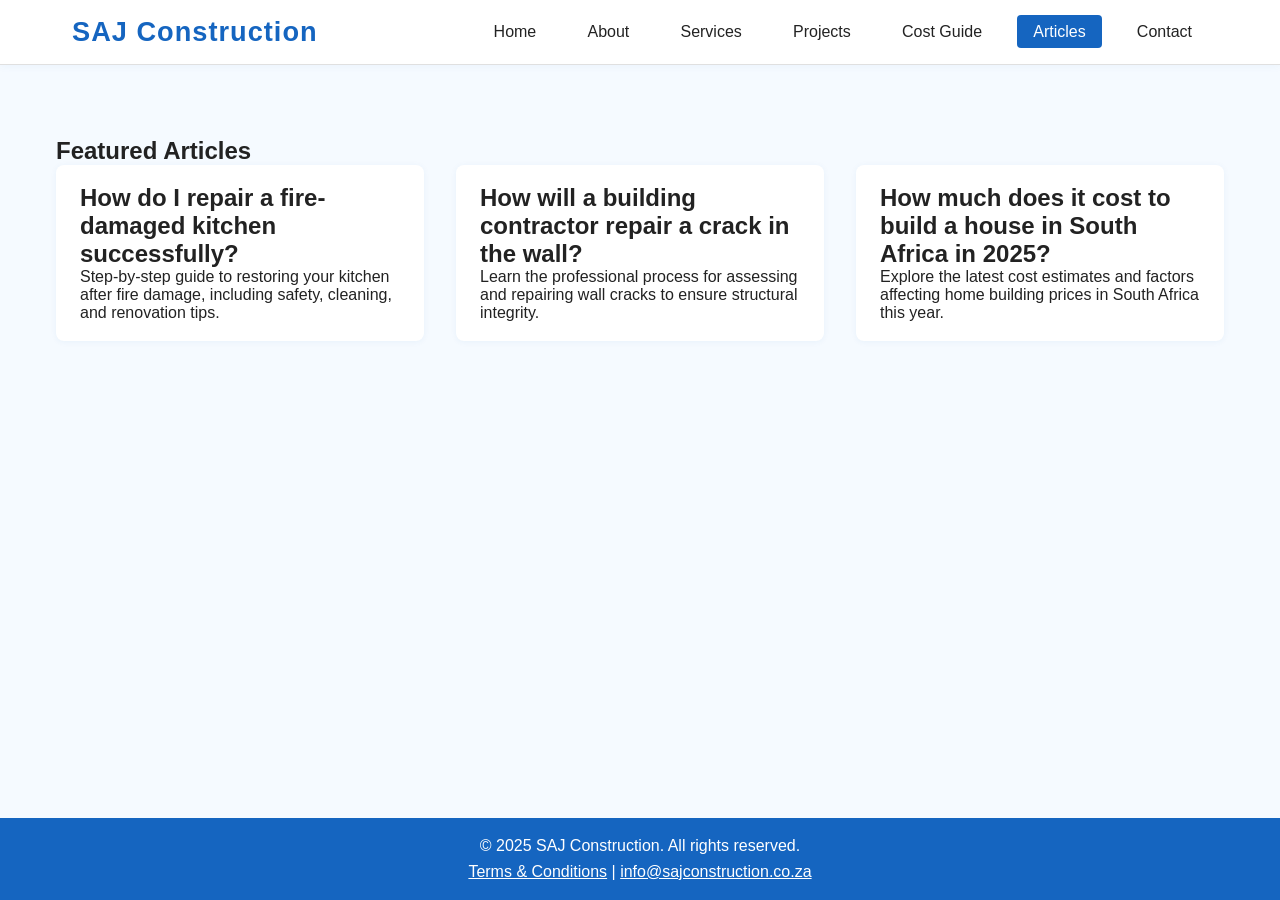
<file: articles.html>
<!DOCTYPE html>
<html lang="en">
<head>
    <meta charset="UTF-8">
    <meta name="viewport" content="width=device-width, initial-scale=1.0">
    <title>Articles - SAJ Construction</title>
    <link rel="stylesheet" href="css/style.css">
</head>
<body>
    <header>
        <nav class="navbar">
            <div class="logo">SAJ Construction</div>
            <ul class="nav-links">
                <li><a href="index.html">Home</a></li>
                <li><a href="about.html">About</a></li>
                <li><a href="services.html">Services</a></li>
                <li><a href="projects.html">Projects</a></li>
                <li><a href="cost-guide.html">Cost Guide</a></li>
                <li><a href="articles.html" class="cta">Articles</a></li>
                <li><a href="contact.html" >Contact</a></li>
            </ul>
        </nav>
    </header>
    <main>
        <section class="articles-page">
            <h1>Featured Articles</h1>
            <div class="articles-list">
                <article>
                    <h2>How do I repair a fire-damaged kitchen successfully?</h2>
                    <p>Step-by-step guide to restoring your kitchen after fire damage, including safety, cleaning, and renovation tips.</p>
                </article>
                <article>
                    <h2>How will a building contractor repair a crack in the wall?</h2>
                    <p>Learn the professional process for assessing and repairing wall cracks to ensure structural integrity.</p>
                </article>
                <article>
                    <h2>How much does it cost to build a house in South Africa in 2025?</h2>
                    <p>Explore the latest cost estimates and factors affecting home building prices in South Africa this year.</p>
                </article>
            </div>
        </section>
    </main>
    <footer>
        <div class="footer-content">
            <div>© 2025 SAJ Construction. All rights reserved.</div>
            <div><a href="#">Terms & Conditions</a> | <a href="mailto:info@sajconstruction.co.za">info@sajconstruction.co.za</a></div>
        </div>
    </footer>
</body>
</html>
</file>
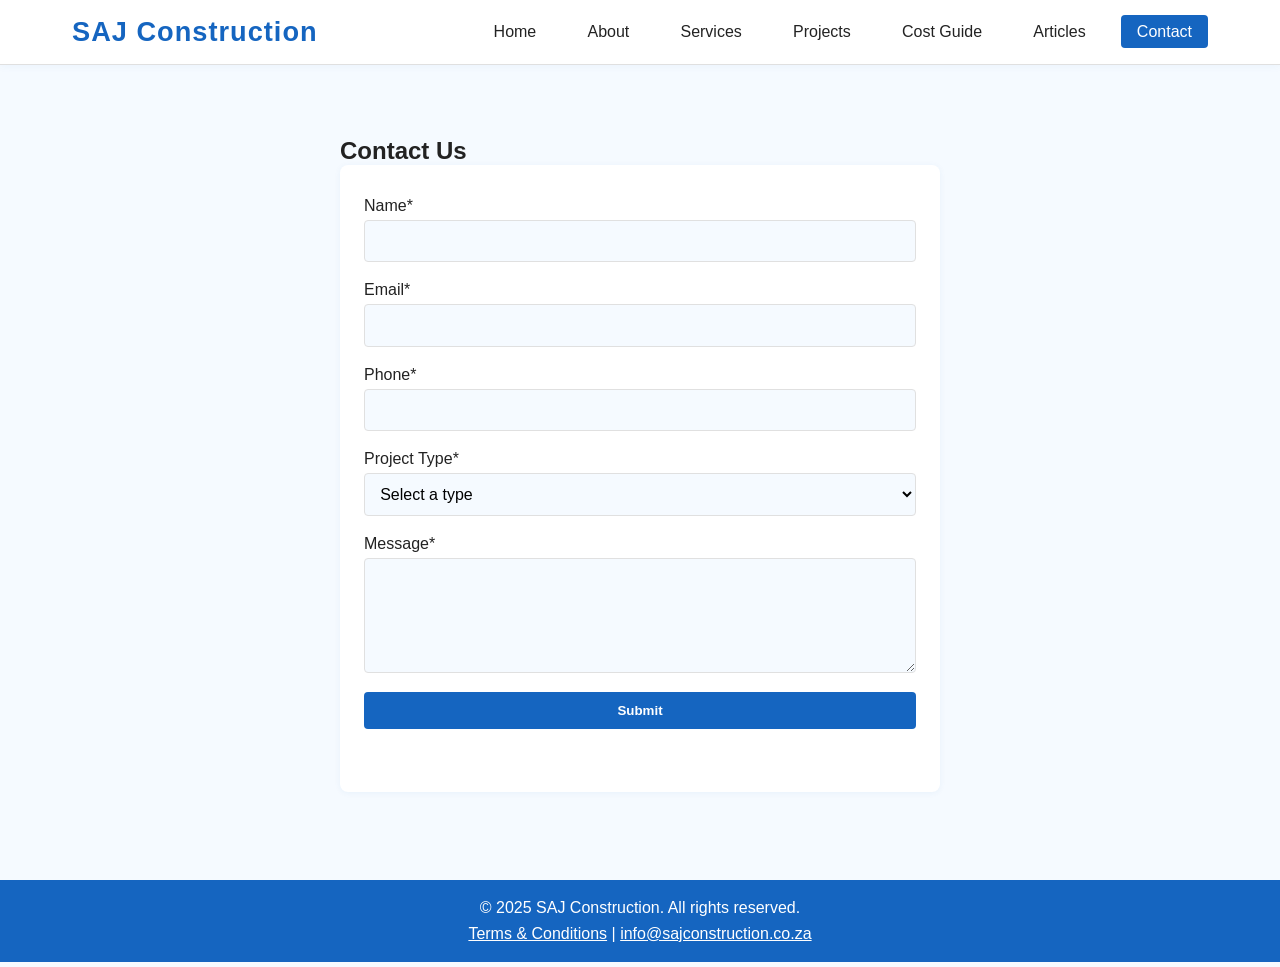
<file: contact.html>
<!DOCTYPE html>
<html lang="en">
<head>
    <meta charset="UTF-8">
    <meta name="viewport" content="width=device-width, initial-scale=1.0">
    <title>Contact Us - SAJ Construction</title>
    <link rel="stylesheet" href="css/style.css">
    <script defer src="js/script.js"></script>
</head>
<body>
    <header>
        <nav class="navbar">
            <div class="logo">SAJ Construction</div>
            <ul class="nav-links">
                <li><a href="index.html">Home</a></li>
                <li><a href="about.html">About</a></li>
                <li><a href="services.html">Services</a></li>
                <li><a href="projects.html">Projects</a></li>
                <li><a href="cost-guide.html">Cost Guide</a></li>
                <li><a href="articles.html">Articles</a></li>
                <li><a href="contact.html" class="cta active">Contact</a></li>
            </ul>
        </nav>
    </header>
    <main>
        <section class="contact-section">
            <h1>Contact Us</h1>
            <form class="contact-form" id="contactForm" novalidate>
                <div class="form-group">
                    <label for="name">Name*</label>
                    <input type="text" id="name" name="name" required>
                </div>
                <div class="form-group">
                    <label for="email">Email*</label>
                    <input type="email" id="email" name="email" required>
                </div>
                <div class="form-group">
                    <label for="phone">Phone*</label>
                    <input type="tel" id="phone" name="phone" required>
                </div>
                <div class="form-group">
                    <label for="projectType">Project Type*</label>
                    <select id="projectType" name="projectType" required>
                        <option value="">Select a type</option>
                        <option>Building</option>
                        <option>Renovations</option>
                        <option>Roofing</option>
                        <option>Painting</option>
                        <option>Plumbing</option>
                        <option>Electrical</option>
                        <option>Tiling</option>
                        <option>Aluminium/Glass</option>
                        <option>Machinery</option>
                        <option>Heavy Machinery</option>
                        <option>Welding</option>
                        <option>Power Tools</option>
                        <option>Flooring</option>
                        <option>Road Construction</option>
                    </select>
                </div>
                <div class="form-group">
                    <label for="message">Message*</label>
                    <textarea id="message" name="message" rows="5" required></textarea>
                </div>
                <button type="submit" class="btn-primary">Submit</button>
                <div id="formMessage" class="form-message"></div>
            </form>
        </section>
    </main>
    <footer>
        <div class="footer-content">
            <div>© 2025 SAJ Construction. All rights reserved.</div>
            <div><a href="#">Terms & Conditions</a> | <a href="mailto:info@sajconstruction.co.za">info@sajconstruction.co.za</a></div>
        </div>
    </footer>
</body>
</html>
</file>
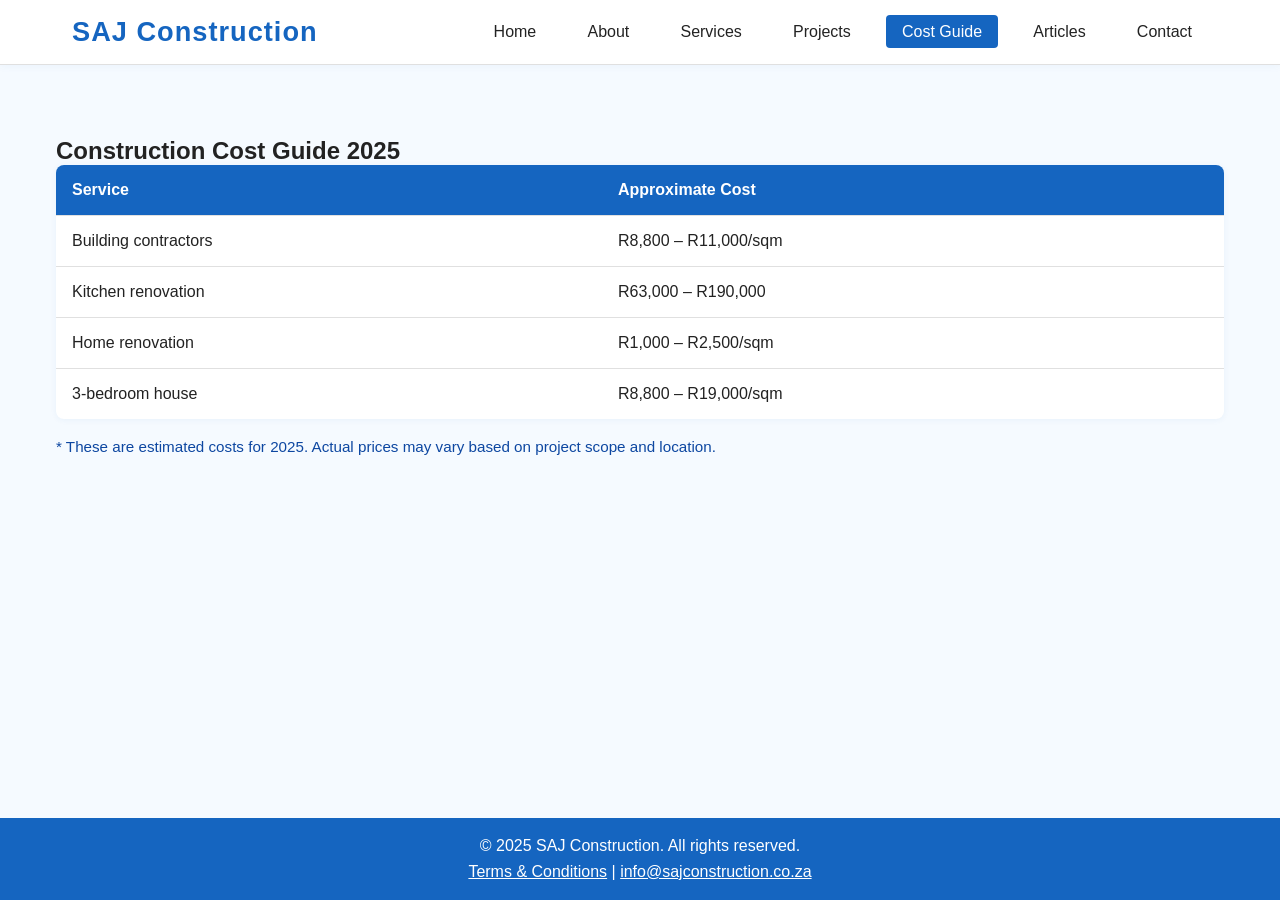
<file: cost-guide.html>
<!DOCTYPE html>
<html lang="en">
<head>
    <meta charset="UTF-8">
    <meta name="viewport" content="width=device-width, initial-scale=1.0">
    <title>Cost Guide - SAJ Construction</title>
    <link rel="stylesheet" href="css/style.css">
</head>
<body>
    <header>
        <nav class="navbar">
            <div class="logo">SAJ Construction</div>
            <ul class="nav-links">
                <li><a href="index.html">Home</a></li>
                <li><a href="about.html">About</a></li>
                <li><a href="services.html">Services</a></li>
                <li><a href="projects.html">Projects</a></li>
                <li><a href="cost-guide.html" class="cta">Cost Guide</a></li>
                <li><a href="articles.html">Articles</a></li>
                <li><a href="contact.html" >Contact</a></li>
            </ul>
        </nav>
    </header>
    <main>
        <section class="cost-guide">
            <h1>Construction Cost Guide 2025</h1>
            <table class="cost-table">
                <thead>
                    <tr>
                        <th>Service</th>
                        <th>Approximate Cost</th>
                    </tr>
                </thead>
                <tbody>
                    <tr>
                        <td>Building contractors</td>
                        <td>R8,800 – R11,000/sqm</td>
                    </tr>
                    <tr>
                        <td>Kitchen renovation</td>
                        <td>R63,000 – R190,000</td>
                    </tr>
                    <tr>
                        <td>Home renovation</td>
                        <td>R1,000 – R2,500/sqm</td>
                    </tr>
                    <tr>
                        <td>3-bedroom house</td>
                        <td>R8,800 – R19,000/sqm</td>
                    </tr>
                </tbody>
            </table>
            <p class="note">* These are estimated costs for 2025. Actual prices may vary based on project scope and location.</p>
        </section>
    </main>
    <footer>
        <div class="footer-content">
            <div>© 2025 SAJ Construction. All rights reserved.</div>
            <div><a href="#">Terms & Conditions</a> | <a href="mailto:info@sajconstruction.co.za">info@sajconstruction.co.za</a></div>
        </div>
    </footer>
</body>
</html>
</file>
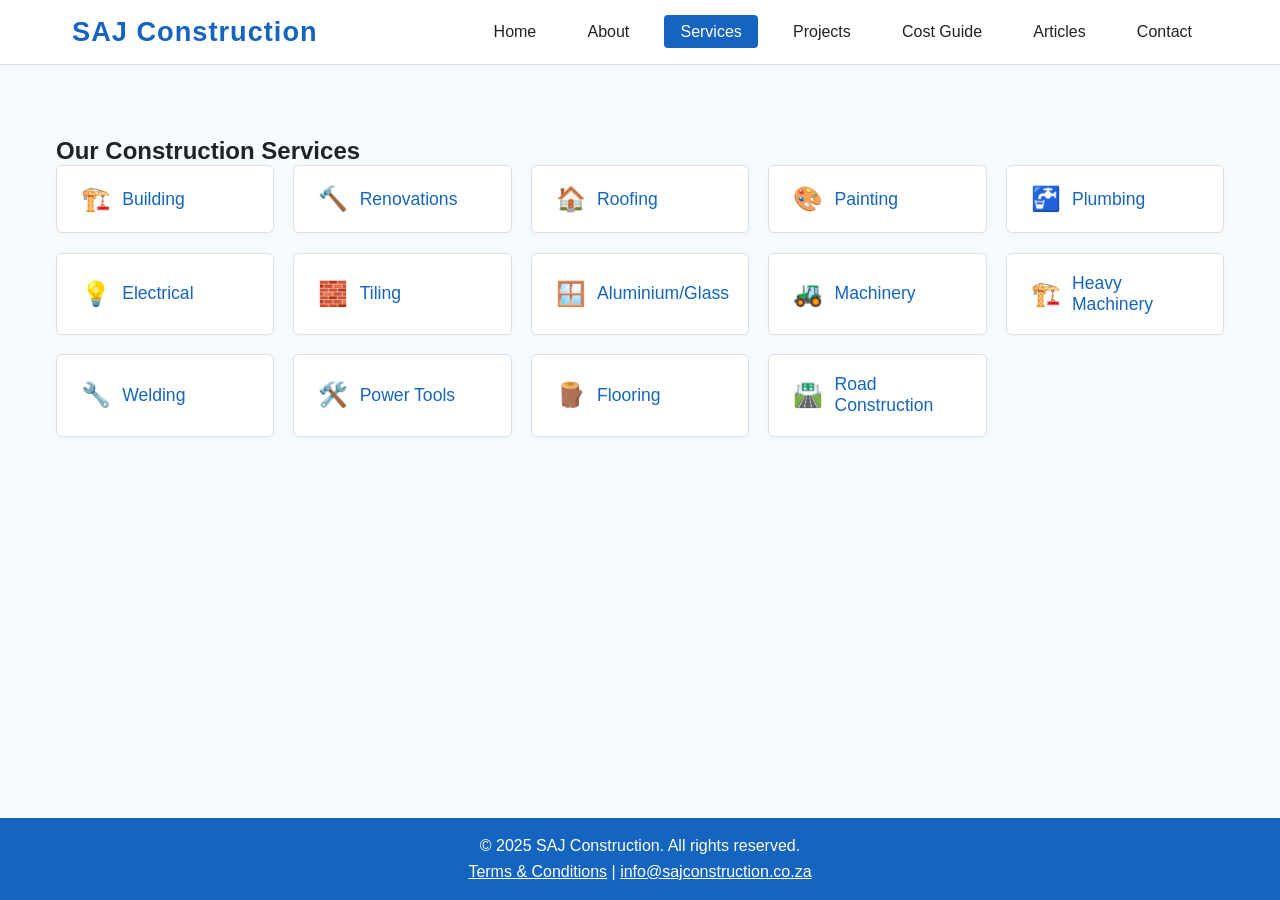
<file: services.html>
<!DOCTYPE html>
<html lang="en">
<head>
    <meta charset="UTF-8">
    <meta name="viewport" content="width=device-width, initial-scale=1.0">
    <title>Services - SAJ Construction</title>
    <link rel="stylesheet" href="css/style.css">
</head>
<body>
    <header>
        <nav class="navbar">
            <div class="logo">SAJ Construction</div>
            <ul class="nav-links">
                <li><a href="index.html">Home</a></li>
                <li><a href="about.html">About</a></li>
                <li><a href="services.html" class="cta">Services</a></li>
                <li><a href="projects.html">Projects</a></li>
                <li><a href="cost-guide.html">Cost Guide</a></li>
                <li><a href="articles.html">Articles</a></li>
                <li><a href="contact.html" >Contact</a></li>
            </ul>
        </nav>
    </header>
    <main>
        <section class="services-full">
            <h1>Our Construction Services</h1>
            <div class="services-grid">
                <div class="service-item"><span class="icon">🏗️</span> Building</div>
                <div class="service-item"><span class="icon">🔨</span> Renovations</div>
                <div class="service-item"><span class="icon">🏠</span> Roofing</div>
                <div class="service-item"><span class="icon">🎨</span> Painting</div>
                <div class="service-item"><span class="icon">🚰</span> Plumbing</div>
                <div class="service-item"><span class="icon">💡</span> Electrical</div>
                <div class="service-item"><span class="icon">🧱</span> Tiling</div>
                <div class="service-item"><span class="icon">🪟</span> Aluminium/Glass</div>
                <div class="service-item"><span class="icon">🚜</span> Machinery</div>
                <div class="service-item"><span class="icon">🏗️</span> Heavy Machinery</div>
                <div class="service-item"><span class="icon">🔧</span> Welding</div>
                <div class="service-item"><span class="icon">🛠️</span> Power Tools</div>
                <div class="service-item"><span class="icon">🪵</span> Flooring</div>
                <div class="service-item"><span class="icon">🛣️</span> Road Construction</div>
            </div>
        </section>
    </main>
    <footer>
        <div class="footer-content">
            <div>© 2025 SAJ Construction. All rights reserved.</div>
            <div><a href="#">Terms & Conditions</a> | <a href="mailto:info@sajconstruction.co.za">info@sajconstruction.co.za</a></div>
        </div>
    </footer>
</body>
</html>
</file>
<file: css/style.css>
/* SAJ Construction Demo - Modern White + Blue Theme */
:root {
    --primary: #1565c0;
    --primary-light: #42a5f5;
    --secondary: #f5faff;
    --accent: #0d47a1;
    --text: #222;
    --white: #fff;
    --gray: #f0f0f0;
    --border: #e0e0e0;
}
* {
    box-sizing: border-box;
    margin: 0;
    padding: 0;
}
body {
    font-family: 'Segoe UI', Arial, sans-serif;
    background: var(--secondary);
    color: var(--text);
    min-height: 100vh;
    display: flex;
    flex-direction: column;
}
header {
    background: var(--white);
    border-bottom: 1px solid var(--border);
    box-shadow: 0 2px 8px rgba(21,101,192,0.04);
}
.navbar {
    display: flex;
    align-items: center;
    justify-content: space-between;
    max-width: 1200px;
    margin: 0 auto;
    padding: 1rem 2rem;
}
.logo {
    font-size: 1.7rem;
    font-weight: bold;
    color: var(--primary);
    letter-spacing: 1px;
}
.nav-links {
    list-style: none;
    display: flex;
    gap: 1.2rem;
}
.nav-links li a {
    text-decoration: none;
    color: var(--text);
    font-weight: 500;
    padding: 0.5rem 1rem;
    border-radius: 4px;
    transition: background 0.2s, color 0.2s;
}
.nav-links li a.active,
.nav-links li a.cta,
.nav-links li a:hover {
    background: var(--primary);
    color: var(--white);
}
main {
    flex: 1;
    width: 100%;
    max-width: 1200px;
    margin: 0 auto;
    padding: 2rem 1rem 3rem 1rem;
}
.hero {
    position: relative;
    background: var(--gray);
    border-radius: 12px;
    overflow: hidden;
    margin-bottom: 2.5rem;
    min-height: 350px;
    display: flex;
    align-items: center;
    justify-content: space-between;
}
.slider {
    width: 60%;
    height: 350px;
    position: relative;
    overflow: hidden;
}
.slide {
    width: 100%;
    height: 350px;
    object-fit: cover;
    position: absolute;
    left: 0;
    top: 0;
    opacity: 0;
    transition: opacity 0.7s;
    z-index: 1;
}
.slide.active {
    opacity: 1;
    z-index: 2;
}
.hero-content {
    width: 40%;
    padding: 2rem;
    background: rgba(255,255,255,0.95);
    border-radius: 0 0 0 12px;
    box-shadow: 0 2px 12px rgba(21,101,192,0.07);
    display: flex;
    flex-direction: column;
    align-items: flex-start;
    gap: 1.2rem;
}
.hero-content h1 {
    font-size: 2.5rem;
    color: var(--primary);
}
.hero-content p {
    font-size: 1.1rem;
    color: var(--accent);
}
.btn-primary, .btn-secondary {
    display: inline-block;
    padding: 0.7rem 1.7rem;
    border-radius: 4px;
    font-weight: 600;
    text-decoration: none;
    background: var(--primary);
    color: var(--white);
    border: none;
    cursor: pointer;
    transition: background 0.2s;
}
.btn-primary:hover, .btn-secondary:hover {
    background: var(--primary-light);
}
.btn-secondary {
    background: var(--accent);
}
.services {
    margin: 2.5rem 0;
}
.services h2 {
    color: var(--primary);
    margin-bottom: 1.2rem;
}
.services-list {
    display: flex;
    flex-wrap: wrap;
    gap: 1rem;
}
.service {
    background: var(--white);
    border: 1px solid var(--border);
    border-radius: 6px;
    padding: 1rem 1.5rem;
    font-weight: 500;
    color: var(--primary);
    box-shadow: 0 1px 4px rgba(21,101,192,0.04);
}
.articles, .articles-page {
    margin: 2.5rem 0;
}
.articles-list {
    display: flex;
    gap: 2rem;
    flex-wrap: wrap;
}
.articles-list article {
    background: var(--white);
    border-radius: 8px;
    box-shadow: 0 1px 6px rgba(21,101,192,0.06);
    padding: 1.2rem 1.5rem;
    flex: 1 1 250px;
    min-width: 250px;
}
.recent-requests {
    margin: 2.5rem 0;
}
.recent-requests ul {
    background: var(--white);
    border-radius: 8px;
    box-shadow: 0 1px 6px rgba(21,101,192,0.06);
    padding: 1.2rem 1.5rem;
    list-style: disc inside;
}
.similar-pros {
    margin: 2.5rem 0;
}
.pros-list {
    display: flex;
    gap: 1rem;
    flex-wrap: wrap;
    margin-bottom: 1rem;
}
.pro {
    background: var(--white);
    border: 1px solid var(--border);
    border-radius: 6px;
    padding: 0.7rem 1.2rem;
    color: var(--primary);
    font-weight: 500;
}
footer {
    background: var(--primary);
    color: var(--white);
    padding: 1.2rem 0;
    text-align: center;
    margin-top: auto;
}
.footer-content {
    max-width: 1200px;
    margin: 0 auto;
    display: flex;
    flex-direction: column;
    gap: 0.5rem;
    align-items: center;
    font-size: 1rem;
}
.footer-content a {
    color: var(--white);
    text-decoration: underline;
}
/* About Page */
.about-intro, .mission-values, .team {
    margin-bottom: 2.5rem;
}
.team-list {
    display: flex;
    gap: 2rem;
    flex-wrap: wrap;
}
.team-member {
    background: var(--white);
    border-radius: 8px;
    box-shadow: 0 1px 6px rgba(21,101,192,0.06);
    padding: 1.2rem 1.5rem;
    text-align: center;
    flex: 1 1 200px;
    min-width: 200px;
}
.team-member img {
    width: 90px;
    height: 90px;
    border-radius: 50%;
    object-fit: cover;
    margin-bottom: 0.7rem;
}
/* Services Page */
.services-full {
    margin: 2.5rem 0;
}
.services-grid {
    display: grid;
    grid-template-columns: repeat(auto-fit, minmax(180px, 1fr));
    gap: 1.2rem;
}
.service-item {
    background: var(--white);
    border: 1px solid var(--border);
    border-radius: 6px;
    padding: 1.2rem 1.5rem;
    font-weight: 500;
    color: var(--primary);
    display: flex;
    align-items: center;
    gap: 0.7rem;
    font-size: 1.1rem;
    box-shadow: 0 1px 4px rgba(21,101,192,0.04);
}
.icon {
    font-size: 1.5rem;
}
/* Cost Guide */
.cost-guide {
    margin: 2.5rem 0;
}
.cost-table {
    width: 100%;
    border-collapse: collapse;
    background: var(--white);
    border-radius: 8px;
    overflow: hidden;
    box-shadow: 0 1px 6px rgba(21,101,192,0.06);
    margin-bottom: 1.2rem;
}
.cost-table th, .cost-table td {
    padding: 1rem;
    border-bottom: 1px solid var(--border);
    text-align: left;
}
.cost-table th {
    background: var(--primary);
    color: var(--white);
}
.cost-table tr:last-child td {
    border-bottom: none;
}
.note {
    color: var(--accent);
    font-size: 0.95rem;
}
/* Contact Page */
.contact-section {
    margin: 2.5rem 0;
    max-width: 600px;
    margin-left: auto;
    margin-right: auto;
}
.contact-form {
    background: var(--white);
    border-radius: 8px;
    box-shadow: 0 1px 6px rgba(21,101,192,0.06);
    padding: 2rem 1.5rem;
    display: flex;
    flex-direction: column;
    gap: 1.2rem;
}
.form-group {
    display: flex;
    flex-direction: column;
    gap: 0.3rem;
}
.contact-form input, .contact-form select, .contact-form textarea {
    padding: 0.7rem;
    border: 1px solid var(--border);
    border-radius: 4px;
    font-size: 1rem;
    background: var(--secondary);
}
.contact-form input:focus, .contact-form select:focus, .contact-form textarea:focus {
    outline: 2px solid var(--primary-light);
    border-color: var(--primary-light);
}
.form-message {
    margin-top: 0.7rem;
    color: var(--accent);
    font-weight: 500;
}
/* Gallery/Projects */
.gallery {
    margin: 2.5rem 0;
}
.gallery-categories {
    display: flex;
    flex-wrap: wrap;
    gap: 0.7rem;
    margin-bottom: 1.5rem;
}
.gallery-btn {
    background: var(--white);
    border: 1px solid var(--primary);
    color: var(--primary);
    padding: 0.5rem 1.2rem;
    border-radius: 4px;
    font-weight: 500;
    cursor: pointer;
    transition: background 0.2s, color 0.2s;
}
.gallery-btn.active, .gallery-btn:hover {
    background: var(--primary);
    color: var(--white);
}
.gallery-slider {
    position: relative;
    min-height: 320px;
    background: var(--gray);
    border-radius: 8px;
    overflow: hidden;
    display: flex;
    align-items: center;
    justify-content: center;
}
.gallery-image {
    width: 100%;
    max-width: 600px;
    height: 320px;
    object-fit: cover;
    border-radius: 8px;
    display: none;
    position: absolute;
    left: 0;
    top: 0;
    transition: opacity 0.7s;
    opacity: 0;
}
.gallery-image.active {
    display: block;
    opacity: 1;
    z-index: 2;
}
.gallery-controls {
    position: absolute;
    width: 100%;
    top: 50%;
    left: 0;
    display: flex;
    justify-content: space-between;
    transform: translateY(-50%);
    z-index: 3;
}
.gallery-arrow {
    background: rgba(21,101,192,0.8);
    color: var(--white);
    border: none;
    border-radius: 50%;
    width: 38px;
    height: 38px;
    font-size: 1.5rem;
    cursor: pointer;
    display: flex;
    align-items: center;
    justify-content: center;
    transition: background 0.2s;
}
.gallery-arrow:hover {
    background: var(--primary-light);
}
/* Responsive Design */
@media (max-width: 900px) {
    .navbar, main {
        max-width: 98vw;
        padding-left: 0.5rem;
        padding-right: 0.5rem;
    }
    .hero {
        flex-direction: column;
        min-height: 250px;
    }
    .slider, .slide {
        width: 100%;
        height: 220px;
    }
    .hero-content {
        width: 100%;
        border-radius: 0 0 12px 12px;
        padding: 1.2rem;
    }
}
@media (max-width: 600px) {
    .navbar {
        flex-direction: column;
        gap: 0.7rem;
        padding: 0.7rem 0.5rem;
    }
    .nav-links {
        flex-wrap: wrap;
        gap: 0.5rem;
    }
    .hero-content h1 {
        font-size: 1.5rem;
    }
    .articles-list, .team-list {
        flex-direction: column;
        gap: 1rem;
    }
    .gallery-slider, .gallery-image {
        min-height: 180px;
        height: 180px;
    }
}
</file>
